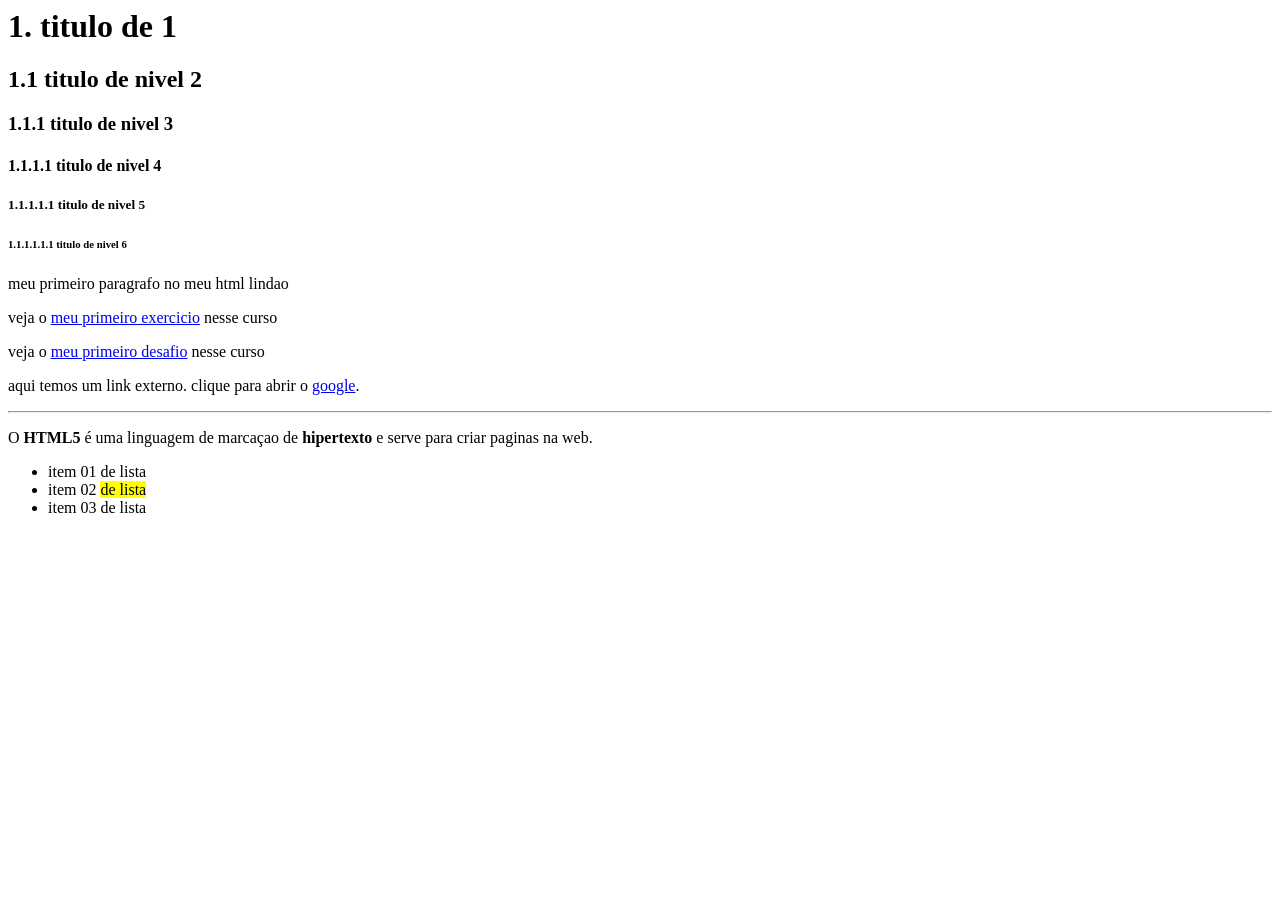
<file: principaisTags.html>
<!--  Define um comentário;

<!DOCTYPE> Define o tipo de documento; (No HTML 4 existiam três (3) diferentes tipos de doctype, mas no HTML 5 temos apenas um (1) tipo <!DOCTYPE HTML>. É aqui que o navegador entende o tipo de documento e como ele deve interpretar as tags nele contidas.)

<a> Define um hyperlink;

<abbr> Define uma abreviação

<address> Define um endereço. (Passa a ser tratado como uma seção);

<area> Define uma área dentro de um mapa de imagem;

<b> Define um texto em negrito; (Possui o mesmo nível semântico que um SPAN, e também o estilo de negrito no texto. Contudo, ele não dá nenhuma importância para o texto marcado com ele.)

<base> Define uma base URL para todos os links da página;

<bdo> Define a direção do texto apresentado;

<blockquote> Define uma citação longa;

<body> Define o corpo da página;

<br> Insere uma quebra de linha simples;

<button> Define um botão de comando;

<caption> Define o "caption" de uma tabela;

<cite> Define uma citação;

<code> Define o código texto do computador;

<col> Define os atributos da coluna da tabela;

<colgroup> Define um grupo de colunas da tabela;

<dd> Define uma descrição de definição;

<del> Define um texto deletado;

<dfn> Define um termo de definição;

<div> Define uma seção no documento;

<dl> Define uma lista de definição;

<dt> Define um termo de definição;

<em> Define um texto em ênfase;

<fieldset> Define um conjunto de campos (fieldset);

<form> Define um formulário;

<h1> até >h6> Define do cabeçalho 1 até o cabeçalho 6;

<head> Define uma informação sobre o documento. (Não aceita mais elementos Child como filho);

<hr> Define uma regra horizontal. (Tem o mesmo nível que um parágrafo, mas também é utilizado para fazer separações e quebras de linha);

<html> Define um documento html;

<i> Define um texto em itálico; (Possui o mesmo nível semântico que um SPAN. O texto continua sendo itálico e para usuários de leitores de tela, a voz utilizada é modificada para indicar ênfase. É de grande valor e utilidade para marcar, termos técnicos, termos em outras linguagens etc.)

<iframe> Define uma linhas sobre a janela (frame);

<img> Define uma imagem;

<input> Define um campo de inserção;

<ins> Define um texto inserido;

<kbd> Define um texto do teclado;

<label> Define uma "label" para o formulário;

<legend> Define um título para os campos (fields);

<li> Define os itens da lista;

<link> Define uma referência;

<map> Define uma imagem de mapa;

<menu> Define uma lista de "menus";

<meta> Define informações meta;

<noscript> Define uma seção noscript;

<object> Define um objeto incorporado;

<ol> Define uma lista ordenada;

<optgroup> Define um grupo de opção;

<option> Define uma opção em uma lista suspensa (drop-down list);

<p> Define um parágrafo;

<param> Define um parâmetro para determinado objeto;

<pre> Define um texto pré-formatado;

<q> Define uma citação curta;

<s> Define um texto que não é mais correto.

<samp> Define um código de amostra;

<script> Define um script;

<select> Define uma lista selecionável;

<small> Define um pequeno texto;

<span> Define uma seção no documento;

<strong> Define um texto forte (similar ao negrito);

<style> Define um estilo;

<sub> Define um texto subscrito;

<sup> Define um texto sobrescrito;

<table> Define uma tabela;

<tbody> Define o corpo da tabela;

<td> Define uma célula da tabela;

<textarea> Define um área de texto;

<tfoot> Define o rodapé da tabela;

<th> Define o cabeçalho da tabela;

<thead> Define o cabeçalho da tabela;

<title> Define o título do documento;

<tr> Define uma linha da tabela;

<ul> Define uma lista desordenada;

<var> Define uma variável;

-->

<!-- seçao de titulos -->

<h1>1. titulo de 1</h1>
<h2>1.1 titulo de nivel 2</h2>
<h3>1.1.1 titulo de nivel 3</h3>
<h4>1.1.1.1 titulo de nivel 4</h4>
<h5>1.1.1.1.1 titulo de nivel 5</h5>
<h6>1.1.1.1.1.1 titulo de nivel 6</h6>

<p>meu primeiro paragrafo no meu html lindao</p>
<p>veja o <a href="arquivo02.html">meu primeiro exercicio</a> nesse curso</p>
<p>veja o <a href="desafio_vc.html">meu primeiro desafio</a> nesse curso</p>
<p>aqui temos um link externo. clique para abrir o <a href= "https://google.com" target="_blank">google</a>.</p>

<hr>
 
<p>O <strong>HTML5</strong> é uma linguagem de marcaçao de <b>hipertexto</b> e serve para criar paginas na web. </p>

<ul>
    <li>item 01 de lista</li>
    <li>item 02 <mark>de lista</mark></li>
    <li>item 03 de lista</li>
</ul>
</file>
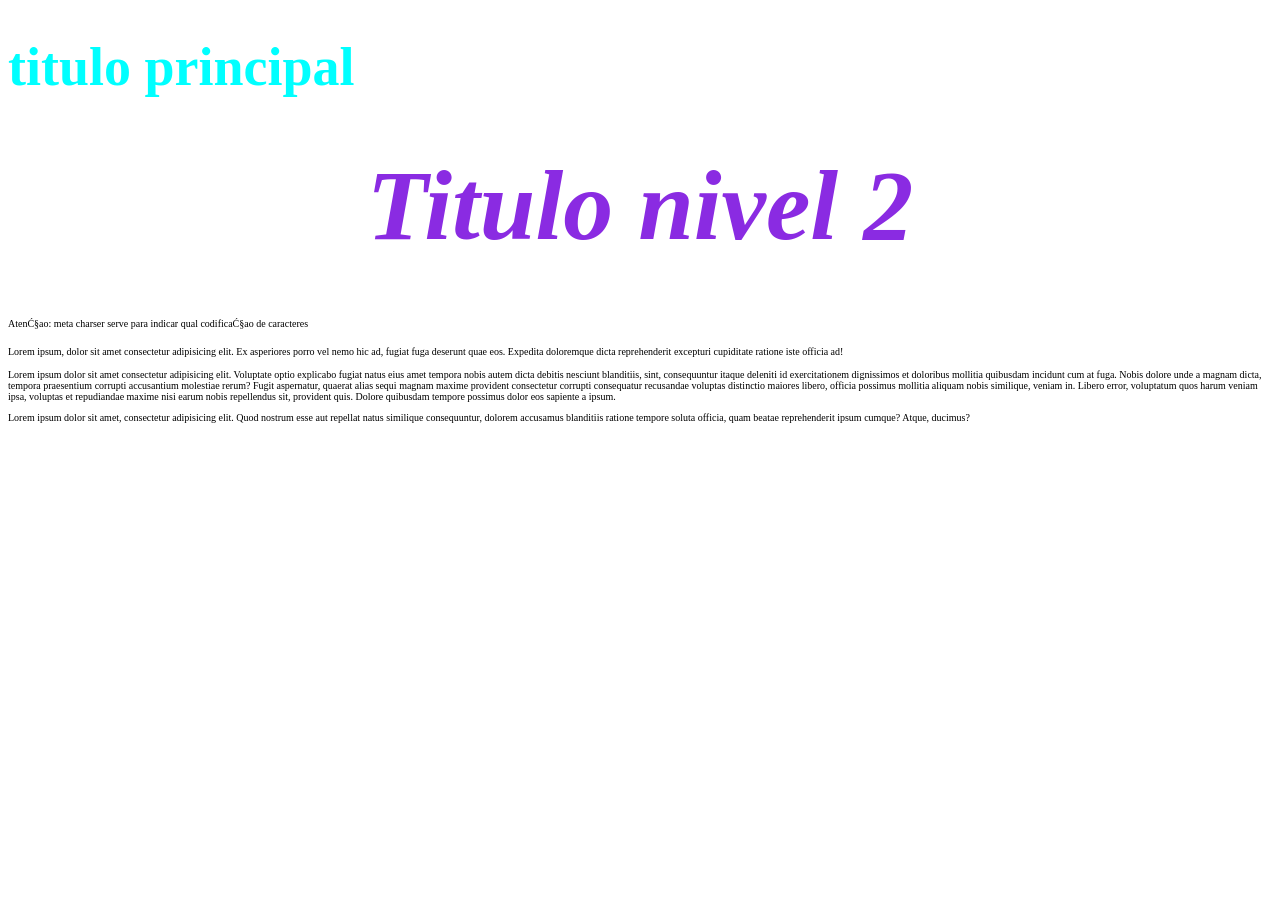
<file: Estudo/estrutura_base_mao.html>
<!doctype html>
<html lang="pt-brk">
    <head>
        <title>Titulo da pagina</title>
        <meta charset="utf=8">
        <meta name="description" content="descriçao legal da pagina">
        <meta name="author" content="Bruno Monfardini">

        <link rel="stylesheet" href="basico.css">

        <!-- <style>
            p{
                color: red;
            }
        </style> -->

    </head>

    <body>
        <!-- todo conteudo visivel pelo usuario-->
        <h1>titulo principal</h1>

        <h2> Titulo nivel 2</h2>

        <p1>Atençao: meta charser serve para indicar qual codificaçao de caracteres</p>
        
        <p2>Lorem ipsum, dolor <a href=""></h1></a>sit amet consectetur adipisicing elit. Ex asperiores porro vel nemo hic ad, fugiat fuga deserunt quae eos. Expedita doloremque dicta reprehenderit excepturi cupiditate ratione iste officia ad!</p>
    
        <p>Lorem ipsum dolor sit amet consectetur adipisicing elit. Voluptate optio explicabo fugiat natus eius amet tempora nobis autem dicta debitis nesciunt blanditiis, sint, consequuntur itaque deleniti id exercitationem dignissimos et doloribus mollitia quibusdam incidunt cum at fuga. Nobis dolore unde a magnam dicta, tempora praesentium corrupti accusantium molestiae rerum? Fugit aspernatur, quaerat alias sequi magnam maxime provident consectetur corrupti consequatur recusandae voluptas distinctio maiores libero, officia possimus mollitia aliquam nobis similique, veniam in. Libero error, voluptatum quos harum veniam ipsa, voluptas et repudiandae maxime nisi earum nobis repellendus sit, provident quis. Dolore quibusdam tempore possimus dolor eos sapiente a ipsum.</p>

        <p>Lorem ipsum dolor sit amet, consectetur adipisicing elit. Quod nostrum esse aut repellat natus similique consequuntur, dolorem accusamus blanditiis ratione tempore soluta officia, quam beatae reprehenderit ipsum cumque? Atque, ducimus?
        </p>

    </body>
</html>
</file>
<file: Estudo/basico.css>
h1{
    color:aqua;
    font-family: 'Times New Roman', Times, serif;
    font-size: 54px;
}

h2{
    color: blueviolet;
    font-size: 100px;
    font-style: italic;
    text-align: center;
    margin: 50px;
    background-color: rgb(255, 255, 255);
}

p1{
    font-size: 10px;
}
</file>
